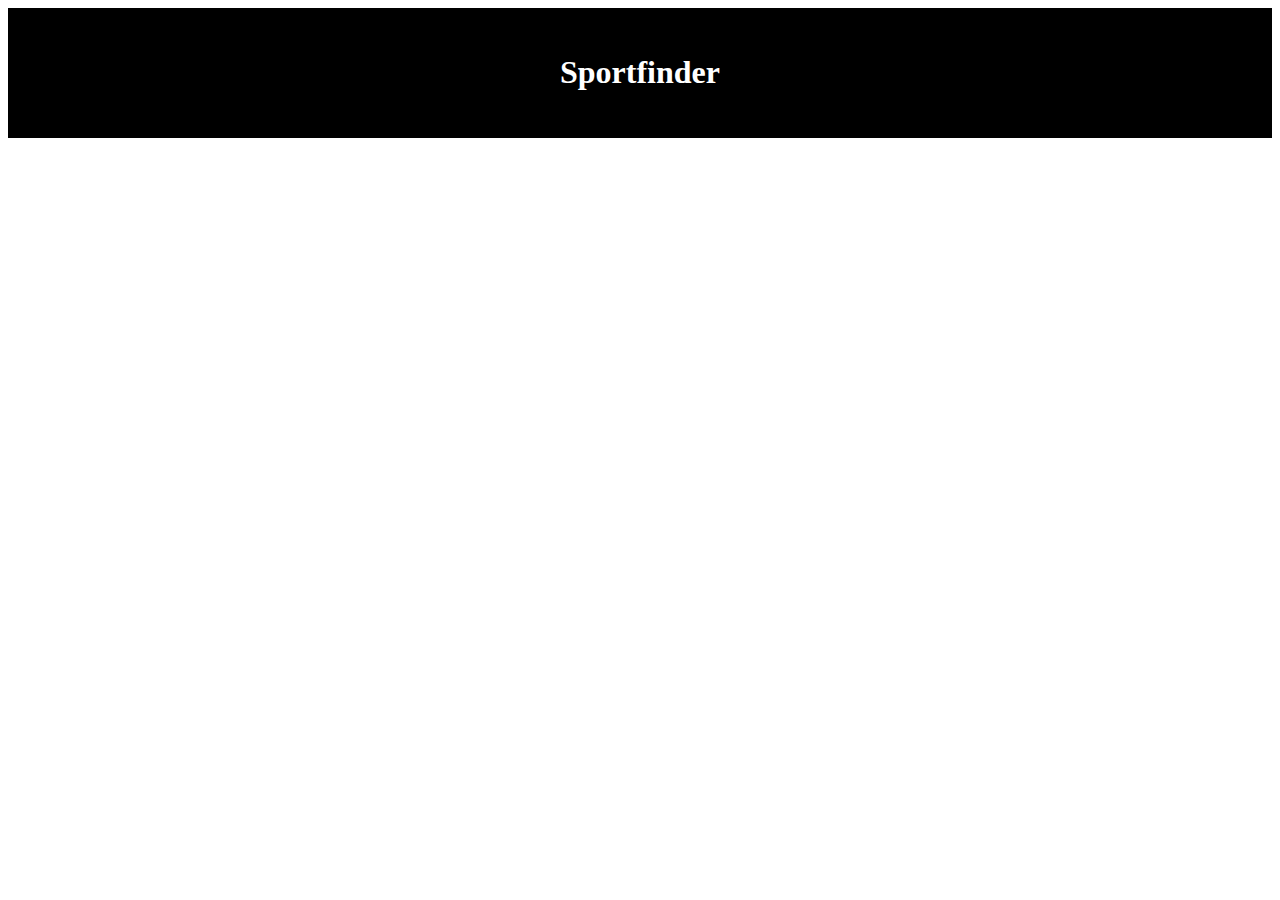
<file: mainpage.html>
<!DOCTYPE html>
<html lang="en">
<head>
    <link rel="stylesheet" href="styleMain.css"/>
    <meta charset="UTF-8">
    <title><b>Sportfinder</b></title>
</head>
<body>
    <div id="header">
        <h1>Sportfinder</h1>
    </div>
</body>
</html>
</file>
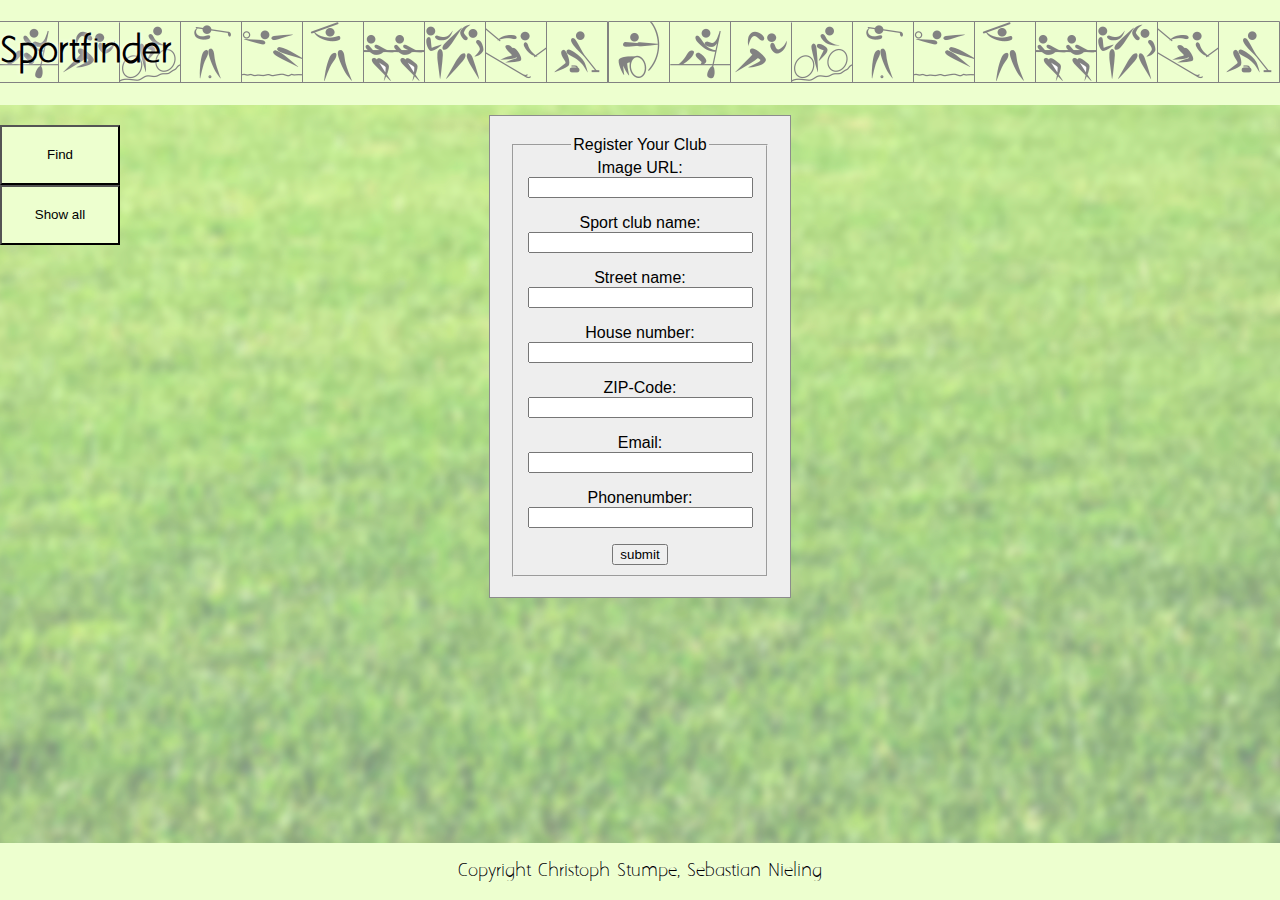
<file: html/addclub.html>
<!DOCTYPE html>
<html lang="de">
<head>
    <link rel="stylesheet" href="../css/addFindShow.css"/>
    <meta charset="UTF-8">
    <script language="javascript" type="text/javascript" src="../javascript/formular.js"></script>
    <title>Sportfinder</title>
</head>
<body>
    <header>
        <a href="../index.html">
            <h1><b>Sportfinder</b></h1>
        </a>
    </header>
    <nav>
        <a href="find.html">
            <input type="button" value="Find" class="pure-button button-color bigger-button" />
        </a>
        <br />
        <a href="show-all.html">
            <input type="button" value="Show all" class="pure-button button-color bigger-button" />
        </a>
    </nav>
    <section>
        <form action="../php/from_response.php" method="post">
            <fieldset><legend>Register Your Club</legend>
                <label for="url">Image URL:</label>
                <input id="url" name="url" size="25" onchange="checkURL('failURL');">
                <p id="failURL"></p>
                <label for="clubname">Sport club name:</label>
                <input id="clubname" name="clubname" size="25" maxlength="30" onchange="checkString('clubname', 'failName')" required>
                <p id="failName"></p>
                <label for="street">Street name:</label>
                <input id="street" name="street" size="25" maxlength="30" onchange="checkString('street','failStreet')"required>
                <p id="failStreet"></p>
                <label for="housenumber">House number:</label>
                <input id ="housenumber" name="housenumber" size="25" maxlength="30" onchange="checkNumber('housenumber','failhousenumber')" required>
                <p id="failhousenumber"></p>
                <label for="zip">ZIP-Code:</label>
                <input id="zip" name="zip" size="25" maxlength="30" maxlength="30" onchange="checkPLZ('failzip')" required>
                <p id="failzip"></p>
                <label for="email">Email:</label>
                <input id="email" name="email" size="25" maxlength="30" onchange="checkEmail('failmail')" required>
                <p id="failmail"></p>
                <label for="url">Phonenumber:</label>
                <input id="phonenumber" name="phonenumber" size="25" maxlength="30" onchange="checkNumber('phonenumber','failphone')">
                <p id="failphone"></p>
                <button type="submit"> submit </button>
            </fieldset>
        </form>
    </section>
    <footer>
        <p>Copyright Christoph Stumpe, Sebastian Nieling</p>
    </footer>
</body>
</html>
</file>
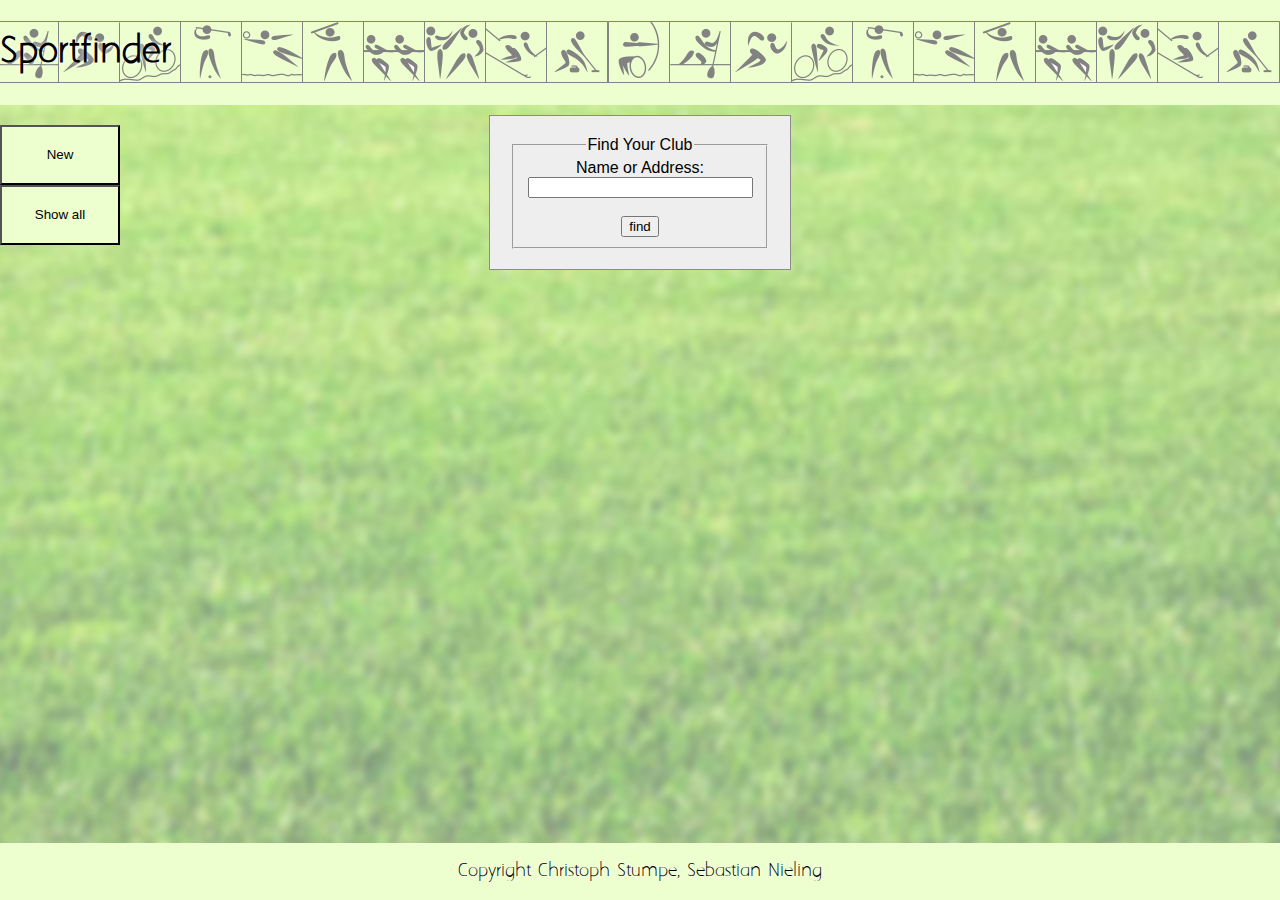
<file: html/find.html>
<!DOCTYPE html>
<html lang="en">
<head>
    <link rel="stylesheet" href="../css/addFindShow.css"/>
    <meta charset="UTF-8">
    <script language="javascript" type="text/javascript" src="../javascript/changePage.js"></script>
    <title>Sportfinder</title>
</head>
<body>
<header>
    <a href="../index.html">
        <h1><b>Sportfinder</b></h1>
    </a>
</header>
<nav>
    <a href="addclub.html">
        <input type="button" value="New" class="pure-button button-color bigger-button" />
    </a>
    <br />
    <a href="show-all.html">
        <input type="button" value="Show all" class="pure-button button-color bigger-button" />
    </a>
</nav>
<section>
    <form method="post">
        <fieldset><legend>Find Your Club</legend>
            <label for="find">Name or Address:</label>
            <input type="text" id="find" name="find" size="25" maxlength="30" required>
            <br><br>
            <input type="submit" value="find">
        </fieldset>
    </form>
</section>
<footer>
    <p>Copyright Christoph Stumpe, Sebastian Nieling</p>
</footer>
</body>
</html>
</file>
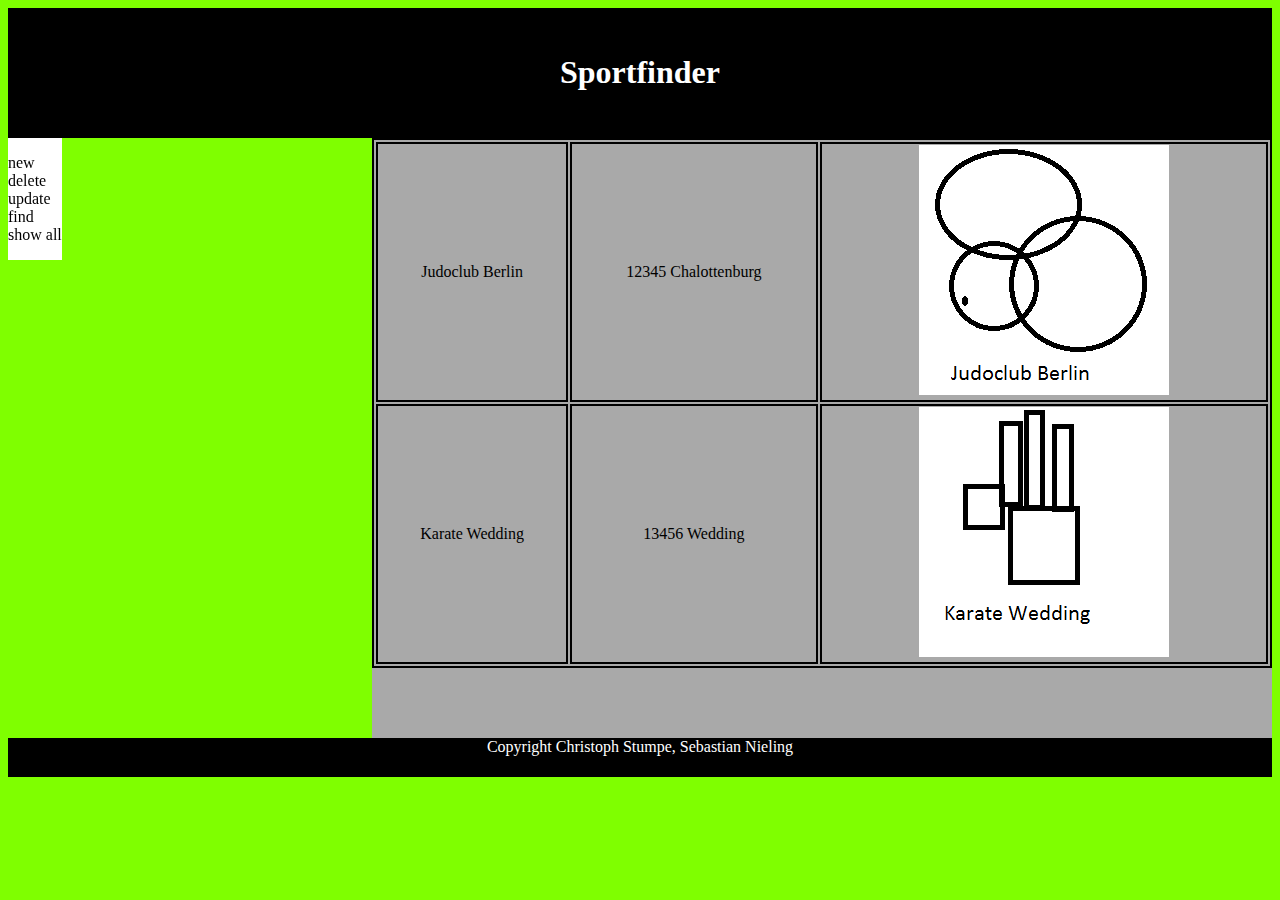
<file: html/mainpage.html>
<!DOCTYPE html>
<html lang="de">
<head>
    <link rel="stylesheet" href="../css/styleMain.css"/>
    <meta charset="UTF-8">
    <title>Sportfinder</title>
</head>
<body>
    <header>
        <h1><b>Sportfinder</b></h1>
    </header>
    <nav>
        <p>new<br>
            delete<br>
            update<br>
            find<br>
            show all
        </p>
    </nav>
    <section>
        <table>
            <tr>
                <td>Judoclub Berlin</td>
                <td>12345 Chalottenburg</td>
                <td><img src="../pics/JcB.png"> </td>
            <tr>
                <td>Karate Wedding</td>
                <td>13456 Wedding</td>
                <td><img src="../pics/KW.png"> </td>
            </tr>
        </table>
    </section>
    <footer>
        <p>Copyright Christoph Stumpe, Sebastian Nieling</p>
    </footer>
</body>
</html>
</file>
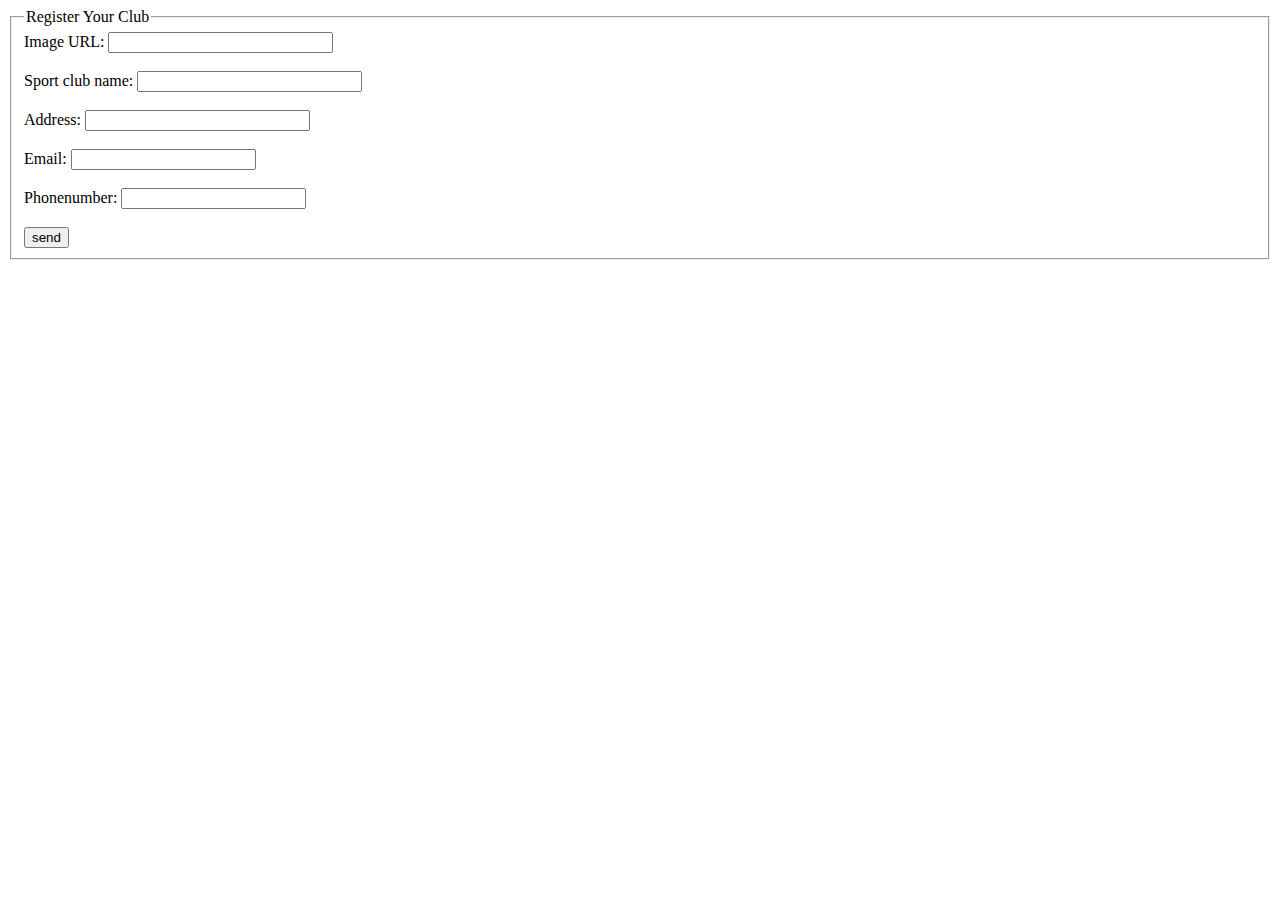
<file: html/new.html>
<!DOCTYPE html>
<html lang="en">
<head>
    <meta charset="UTF-8">
    <title>New Sportclub</title>
</head>
<body>
<form action="form_response.php" method="post">
    <fieldset><legend>Register Your Club</legend>
        Image URL:
        <input type="url" name="url" size="25" maxlength="30">
        <br><br>
        Sport club name:
        <input type="text" name="sportclubname" size="25" maxlength="30" required>
        <br><br>
        Address:
        <input type="text" name="address" size="25" maxlength="30" required>
        <br><br>
        Email:
        <input type="email" name="email" required>
        <br><br>
        Phonenumber:
        <input type="tel" name="phonenumber">
        <br><br>
        <input type="submit" value="send">
    </fieldset>
</form>
</body>
</html>
</file>
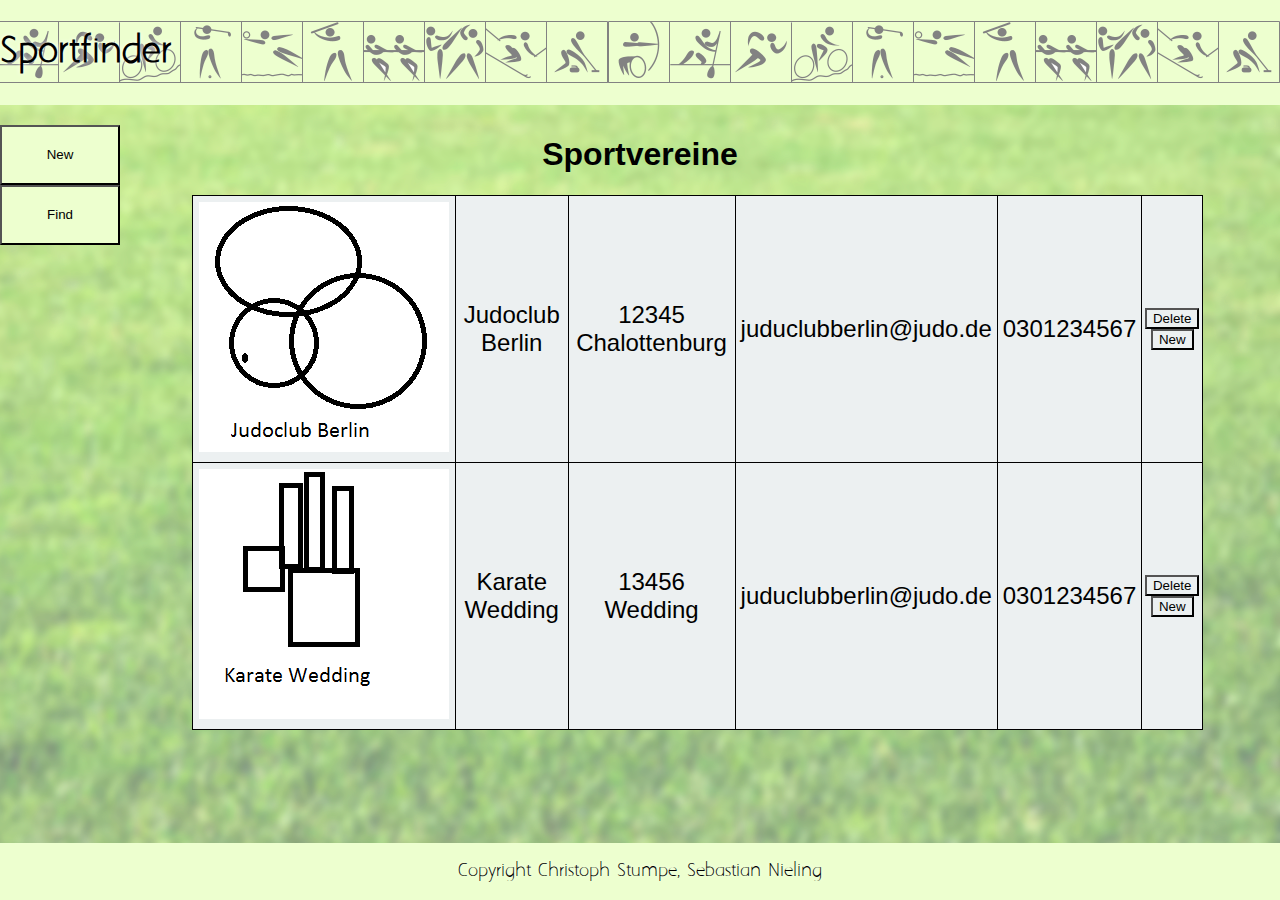
<file: html/show-all.html>
<!DOCTYPE html>
<html lang="en">
<head>
    <link rel="stylesheet" href="../css/addFindShow.css"/>
    <meta charset="UTF-8">
    <title>Sportfinder</title>
</head>
<body>
<header>
    <a href="../index.html">
        <h1><b>Sportfinder</b></h1>
    </a>
</header>
<nav>
    <a href="addclub.html">
        <input type="button" value="New" class="pure-button button-color bigger-button" />
    </a>
    <br />
    <a href="find.html">
        <input type="button" value="Find" class="pure-button button-color bigger-button" />
    </a>
</nav>
<section>
    <h1>
        Sportvereine
    </h1>
    <table>
        <tr>
            <td><img src="../pics/JcB.png"> </td>
            <td class="tabletext">Judoclub Berlin</td>
            <td class="tabletext">12345 Chalottenburg</td>
            <td class="tabletext">juduclubberlin@judo.de</td>
            <td class="tabletext">0301234567</td>
            <td><button class="pure-button button-secondary">Delete</button>
                <a href="addclub.html">
                    <input type="button" value="New" class="pure-button button-secondary " />
                </a>
            </td>
        <tr>
            <td><img src="../pics/KW.png"> </td>
            <td class="tabletext">Karate Wedding</td>
            <td class="tabletext">13456 Wedding</td>
            <td class="tabletext">juduclubberlin@judo.de</td>
            <td class="tabletext">0301234567</td>
            <td><button class="pure-button button-secondary">Delete</button>
                <a href="addclub.html">
                    <input type="button" value="New" class="pure-button button-secondary " />
                </a>
            </td>
        </tr>
    </table>
</section>
<footer>
    <p>Copyright Christoph Stumpe, Sebastian Nieling</p>
</footer>
</body>
</html>
</file>
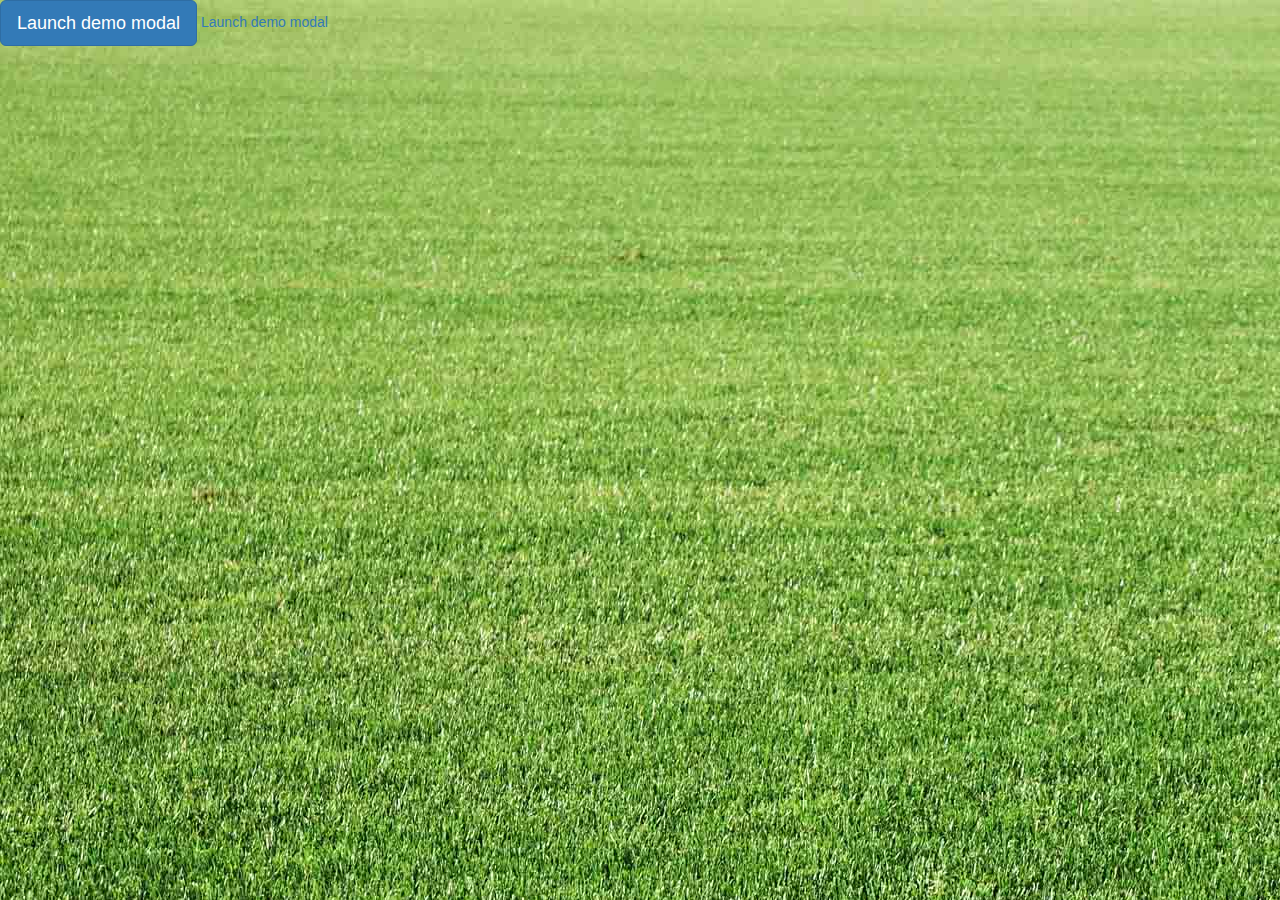
<file: html/test.html>
<!DOCTYPE html>
<html lang="en">
<head>
    <script src="../javascript/jquery.min.js"></script>
    <!-- Bootstrap -->
    <meta charset="UTF-8">
    <link rel="stylesheet" href="../css/bootstrap.css">
    <script src="../javascript/bootstrap.min.js"></script>
    <script src="../javascript/jquery.colorbox.js"></script>
    <script>$(".example7").colorbox({iframe:true, innerWidth:425, innerHeight:344});</script>
    <title>Title</title>
</head>
<body background="../pics/background.jpg">
<!-- Button trigger modal -->
<!-- Button trigger modal -->
<button type="button" class="btn btn-primary btn-lg" data-toggle="modal" data-target="#myModal">
    Launch demo modal
</button>

<!-- Modal -->
<a data-toggle="modal" href="#myModal">
    Launch demo modal
</a>
<!-- Modal -->
<div class="modal fade" id="myModal" tabindex="-1" role="dialog" aria-labelledby="myModalLabel" aria-hidden="true">
    <div class="modal-dialog">
        <div class="modal-content">
            <div class="modal-header">
                <button type="button" class="close" data-dismiss="modal" aria-hidden="true">&times;</button>
                <h4 class="modal-title" id="myModalLabel">Modal title</h4>
            </div>
            <div class="modal-body">
                <iframe src="test2.html" />
            </div>
            <div class="modal-footer">
                <button type="button" class="btn btn-default" data-dismiss="modal">Close</button>
                <button type="button" class="btn btn-primary">Save changes</button>
            </div>
        </div>
    </div>
</div>
<a class='example7' href="test2.html">Outside Webpage (Iframe)</a>
</body>
</html>
</file>
<file: styleMain.css>
#header{
    background-color:black;
    color:white;
    text-align:center;
    padding:25px;
}
#left{
    background-color: white;
    color: black;
    float: left;
    width: 500px;
}
#right{
    background-color: darkgray;
    color: black;
    float: right;
    width: 500px;
    height: 400px;
}
#footer{
    background-color: black;
    color: white;
    clear: both;
    text-align: center;
    padding-bottom: 5px;
}
</file>
<file: css/addFindShow.css>
@font-face {
    font-family: cutomfont;
    src: url("../fonts/Aaargh.ttf");
}
body{margin: 0}
html{
    background: url("../pics/background.png") no-repeat right bottom;
    background-color: #eee;
    font-family: Helvetica, sans-serif !important;
    position: relative;
    min-height: 100%;
    width: 100%;
}
a {
    color: black;
    text-decoration: none;
}
header, footer, header a {
    font-family: cutomfont;
    background-color: #edffcf;
    color:black;
    text-shadow: white 0 0 5px;
}
header{
    background-image: url("../pics/Sports_icon_bar.png");
    background-position: right;
    background-repeat: repeat-x;
    text-align:left;
    padding-top: 10px;
    padding-bottom: 10px;
    width: 100%;
}
nav{
    position: fixed;
    color: black;
    float: left;
    padding-top: 20px;
}

section{
    color: black;
    height: 100%;
    text-align: center;
    padding-top:10px;
    padding-bottom: 10px;
    width: 100%;
}
img{
    padding: 5px;
    height: 40%;
}
::-webkit-scrollbar{
    display: none;
}
table {
    overflow-x: scroll;
    border-collapse: collapse;
    background-color: #ecf0f1;
    width: 79%;
    margin-left: 15%;
    margin-right: 0.5%;
}
table ,td{
    border: 1px solid black;
}
.tabletext{
    padding-left: 5px;
    padding-right: 5px;
    font-size: 18pt;
}
footer{
    clear: both;
    text-align: center;
    padding-top:2px;
    padding-bottom: 2px;
    bottom: 0;
    width: 100%;
    position: absolute;
}
label { /* Beschriftung auf eigener Zeile */
    display: block;
    cursor: pointer; /* Mauszeiger wird zur Hand */
}
form {
    background-color: #eee;
    width: 260px; /* Breite des Formulars */
    padding: 20px;
    border: 1px solid #8c8c8c;
    margin-left: auto;
    margin-right: auto;
}
.button-color{
    background-color: #edffcf;
}
.button-secondary {
    background: #ecf0f1 /* this is a light blue */
}
.bigger-button{
    width: 120px;
    height: 60px;
}
</file>
<file: css/styleMain.css>
html{
    background-color: chartreuse;
}
header{
    background-color:black;
    color:white;
    text-align:center;
    padding:25px;
}
nav{
    position: fixed;
    background-color: white;
    color: black;
    float: left;
}
section{
    background-color: darkgray;
    text-align: center;
    color: black;
    float: right;
    width: 900px;
    height: 600px;
}
footer{
    background-color: black;
    color: white;
    clear: both;
    text-align: center;
    padding-bottom: 5px;
}
table ,td{
    border: 2px solid black;
}
table {
    width: 100%;
}
</file>
